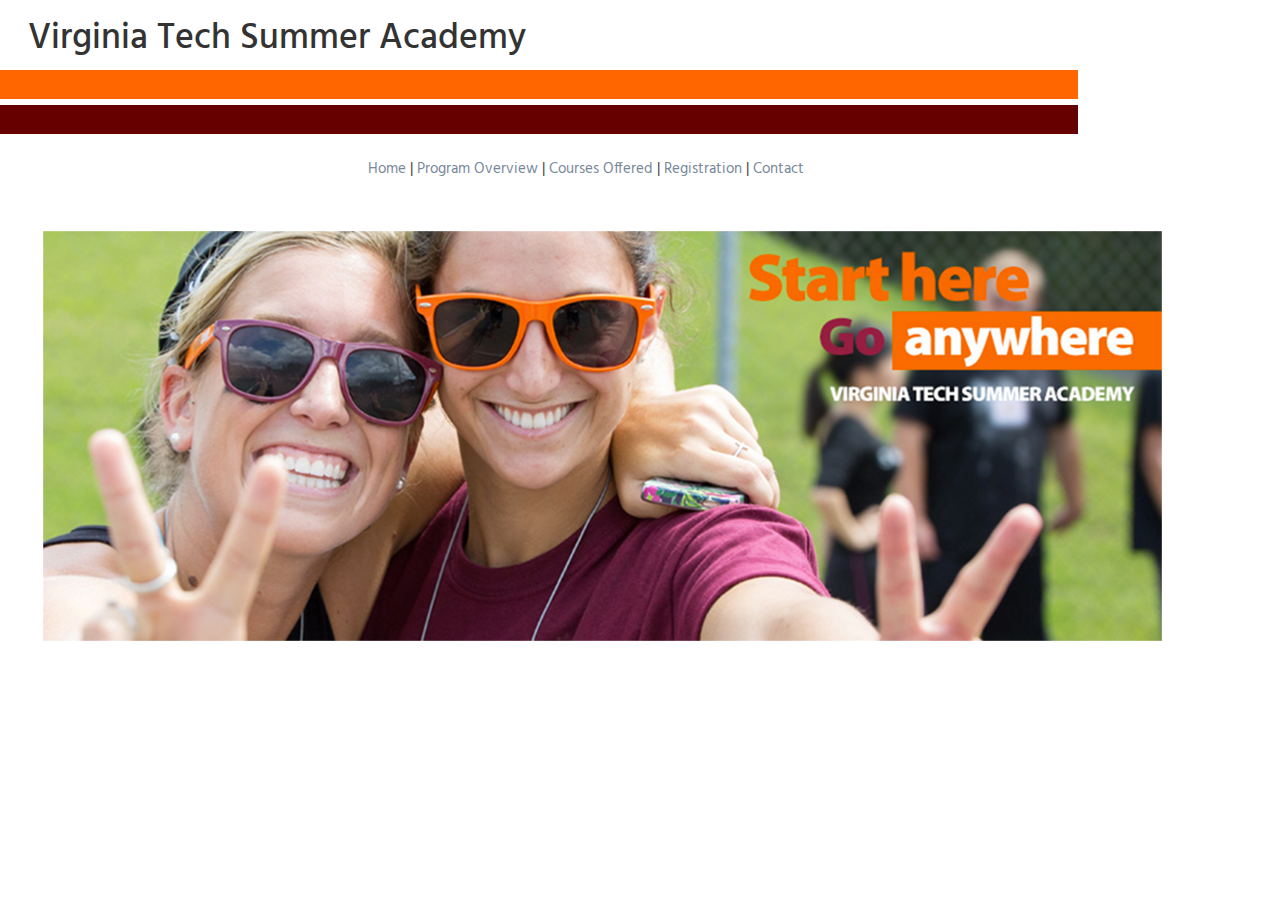
<file: index.html>
<!DOCTYPE html>
<html lang="en">
	<head>
		<meta charset="utf-8">
    	<meta http-equiv="X-UA-Compatible" content="IE=edge">
    	<meta name="viewport" content="width=device-width, initial-scale=1 shrink-to-fit=no">
    	<meta name="description" content="">
    	<meta name="author" content="">
    	<title>VT Summer Academy | Home</title>

		<!-- Bootstrap core CSS -->
		<link href="https://maxcdn.bootstrapcdn.com/bootstrap/3.3.6/css/bootstrap.min.css" rel="stylesheet">
		<!-- Bootstrap theme -->

		<link href="css/custom.css" rel="stylesheet">

        <!-- HTML5 shim and Respond.js for IE8 support of HTML5 elements and media queries -->
        <!-- WARNING: Respond.js doesn't work if you view the page via file:// -->
        <!--[if lt IE 9]>
    		<script src="js/html5shiv.js"></script>
    		<script src="js/respond.min.js"></script>
		<![endif]-->
	</head>

	<body>
		<div class="container-fluid">
			<div class="row" id="header">
				<div class="col-md-12"><h1>Virginia Tech Summer Academy</h1></div>
			</div>
			<div class="row" id="rule1">
				<div class="col-md-12"><p>a</p></div>
			</div>
			<div class="row" id="rule2">
				<div class="col-md-12"><p>a</p></div>
			</div>
			<div class="row" id="nav">
				<div class="col-md-12"><a href="index.html">Home</a> | <a href="overview.html">Program Overview</a> | <a href="courses.html">Courses Offered</a> | <a href="registration.html">Registration</a> | <a href="contact.html">Contact</a></div>
			</div>
			<div class="row" id="home">
			<div class="col-md-12"><img src="home.jpg"/></div>
			</div>




		</div> <!-- Closes the container -->
		<!-- Leave these lines at the bottom of every HTML file. Don't put anything after them. -->
		<!-- jQuery (necessary for Bootstrap's JavaScript plugins) -->
		<script src="https://ajax.googleapis.com/ajax/libs/jquery/1.11.2/jquery.min.js"></script>
		<script src="https://maxcdn.bootstrapcdn.com/bootstrap/3.3.6/js/bootstrap.min.js"></script>
	</body>
</html>
</file>
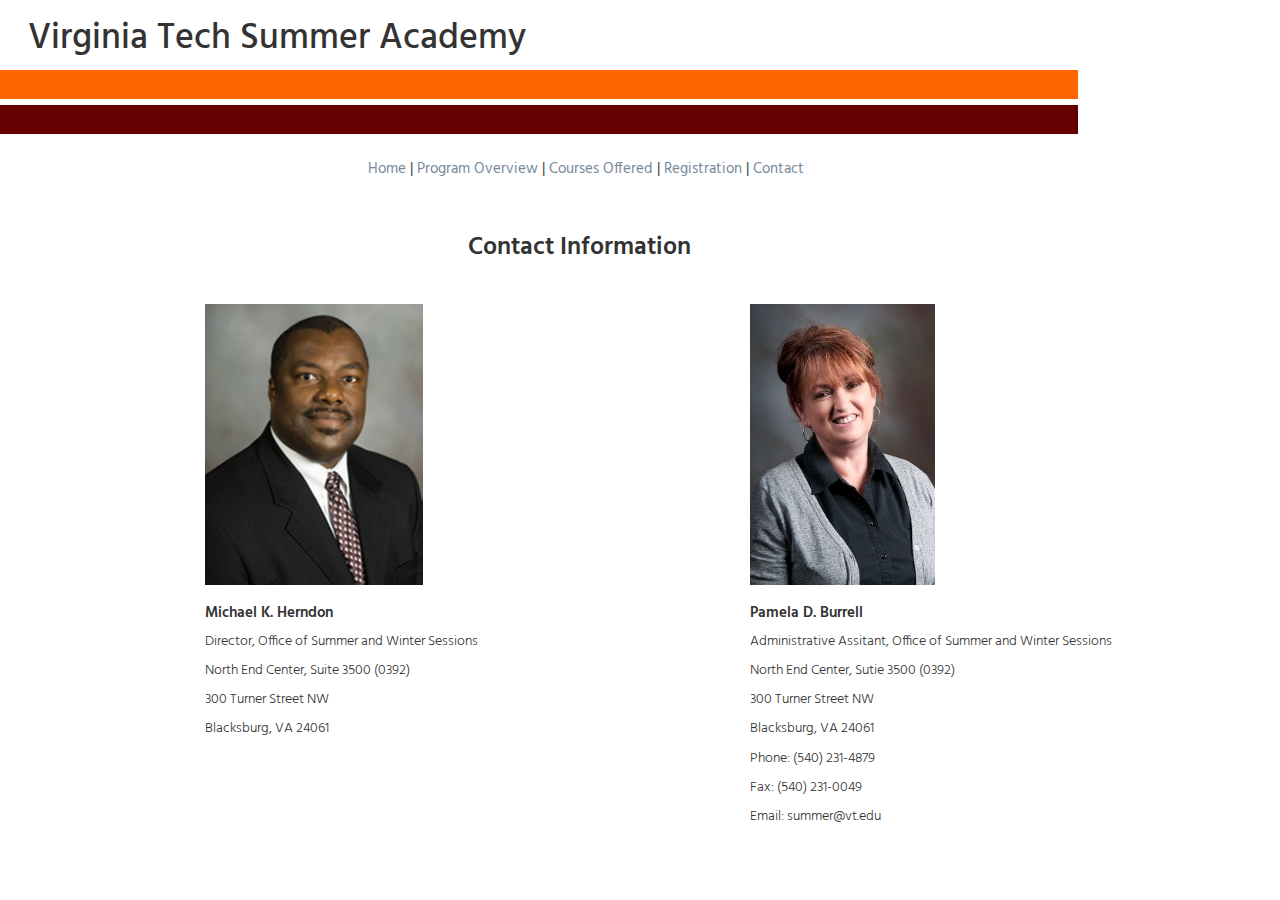
<file: contact.html>
<!DOCTYPE html>
<html lang="en">
	<head>
		<meta charset="utf-8">
    	<meta http-equiv="X-UA-Compatible" content="IE=edge">
    	<meta name="viewport" content="width=device-width, initial-scale=1 shrink-to-fit=no">
    	<meta name="description" content="">
    	<meta name="author" content="">
    	<title>VT Summer Academy | Contact</title>

		<!-- Bootstrap core CSS -->
		<link href="https://maxcdn.bootstrapcdn.com/bootstrap/3.3.6/css/bootstrap.min.css" rel="stylesheet">
		<!-- Bootstrap theme -->

		<link href="css/custom.css" rel="stylesheet">

        <!-- HTML5 shim and Respond.js for IE8 support of HTML5 elements and media queries -->
        <!-- WARNING: Respond.js doesn't work if you view the page via file:// -->
        <!--[if lt IE 9]>
    		<script src="js/html5shiv.js"></script>
    		<script src="js/respond.min.js"></script>
		<![endif]-->
	</head>

	<body>
		<div class="container-fluid">
			<div class="row" id="header">
				<div class="col-md-12"><h1>Virginia Tech Summer Academy</h1></div>
			</div>
			<div class="row" id="rule1">
				<div class="col-md-12"><p>a</p></div>
			</div>
			<div class="row" id="rule2">
				<div class="col-md-12"><p>a</p></div>
			</div>
			<div class="row" id="nav">
				<div class="col-md-12"><a href="index.html">Home</a> | <a href="overview.html">Program Overview</a> | <a href="courses.html">Courses Offered</a> | <a href="registration.html">Registration</a> | <a href="contact.html">Contact</a></div>
			</div>

			<div class="row" id="title">
				<div class="col-md-12">Contact Information</div>
			</div>
			<div class="row" id="contact">
			<div class="col-md-6"><img src="michael.jpg"/><h3>Michael K. Herndon</h3><p>Director, Office of Summer and Winter Sessions</p><p>North End Center, Suite 3500 (0392)</p><p>300 Turner Street NW</p><p>Blacksburg, VA 24061</p>
			</div>
			<div class="col-md-6"><img src="pamela.jpg"/><h3>Pamela D. Burrell</h3><p>Administrative Assitant, Office of Summer and Winter Sessions</p><p>North End Center, Sutie 3500 (0392)</p><p>300 Turner Street NW</p><p>Blacksburg, VA 24061</p><p>Phone: (540) 231-4879</p><p>Fax: (540) 231-0049</p><p>Email: summer@vt.edu</p>
			</div>
			</div>




		</div> <!-- Closes the container -->
		<!-- Leave these lines at the bottom of every HTML file. Don't put anything after them. -->
		<!-- jQuery (necessary for Bootstrap's JavaScript plugins) -->
		<script src="https://ajax.googleapis.com/ajax/libs/jquery/1.11.2/jquery.min.js"></script>
		<script src="https://maxcdn.bootstrapcdn.com/bootstrap/3.3.6/js/bootstrap.min.js"></script>
	</body>
</html>
</file>
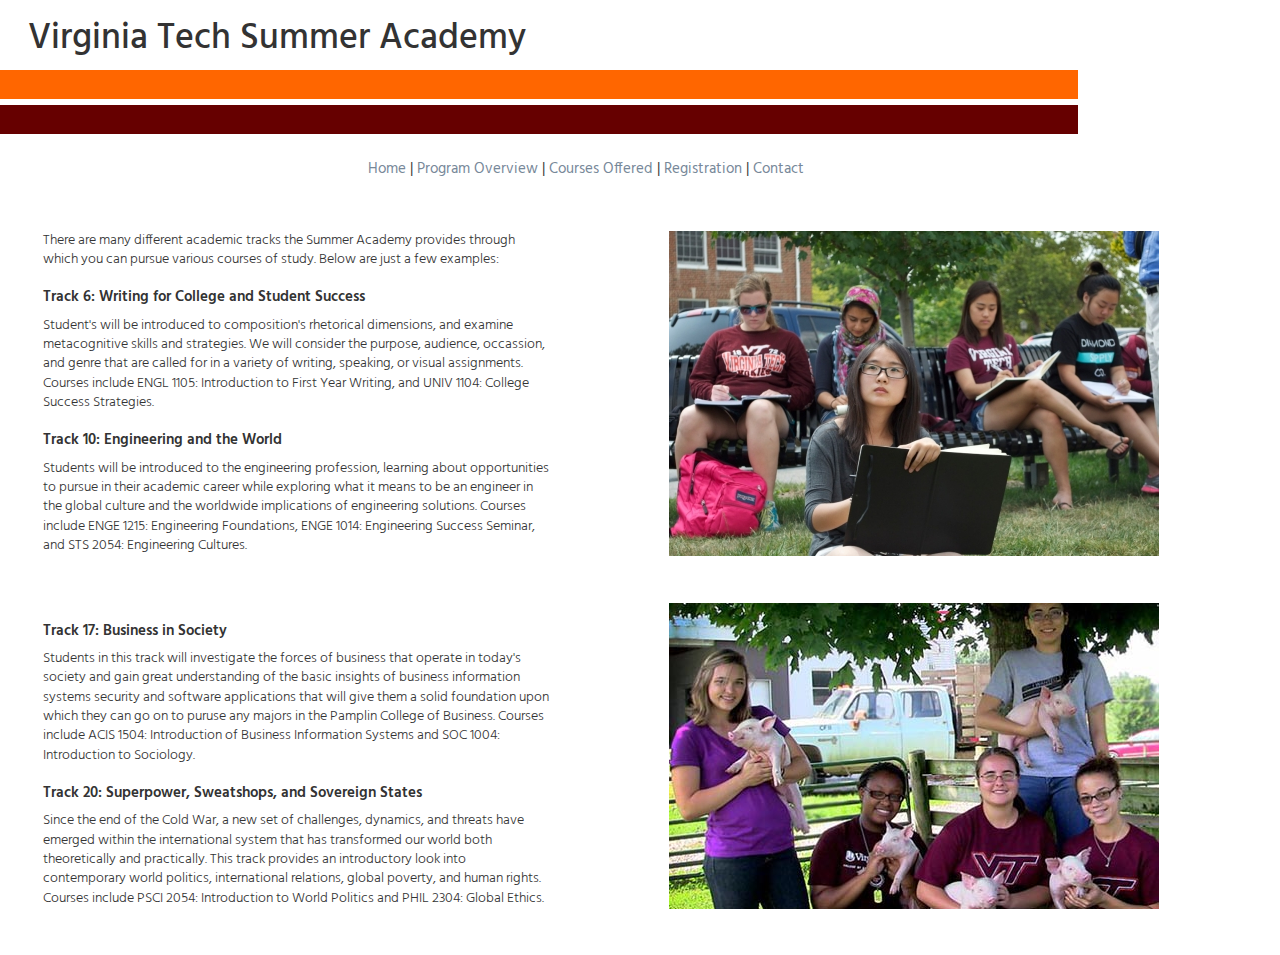
<file: courses.html>
<!DOCTYPE html>
<html lang="en">
	<head>
		<meta charset="utf-8">
    	<meta http-equiv="X-UA-Compatible" content="IE=edge">
    	<meta name="viewport" content="width=device-width, initial-scale=1 shrink-to-fit=no">
    	<meta name="description" content="">
    	<meta name="author" content="">
    	<title>VT Summer Academy | Courses Offered</title>

		<!-- Bootstrap core CSS -->
		<link href="https://maxcdn.bootstrapcdn.com/bootstrap/3.3.6/css/bootstrap.min.css" rel="stylesheet">
		<!-- Bootstrap theme -->

		<link href="css/custom.css" rel="stylesheet">

        <!-- HTML5 shim and Respond.js for IE8 support of HTML5 elements and media queries -->
        <!-- WARNING: Respond.js doesn't work if you view the page via file:// -->
        <!--[if lt IE 9]>
    		<script src="js/html5shiv.js"></script>
    		<script src="js/respond.min.js"></script>
		<![endif]-->
	</head>

	<body>
		<div class="container-fluid">
			<div class="row" id="header">
				<div class="col-md-12"><h1>Virginia Tech Summer Academy</h1></div>
			</div>
			<div class="row" id="rule1">
				<div class="col-md-12"><p>a</p></div>
			</div>
			<div class="row" id="rule2">
				<div class="col-md-12"><p>a</p></div>
			</div>
			<div class="row" id="nav">
				<div class="col-md-12"><a href="index.html">Home</a> | <a href="overview.html">Program Overview</a> | <a href="courses.html">Courses Offered</a> | <a href="registration.html">Registration</a> | <a href="contact.html">Contact</a></div>
			</div>
			<div class="row" id="course1">
				<div class="col-md-6"><p>There are many different academic tracks the Summer Academy provides through which you can pursue various courses of study. Below are just a few examples:</p>
				<h3>Track 6: Writing for College and Student Success</h3>
				<p>Student's will be introduced to composition's rhetorical dimensions, and examine metacognitive skills and strategies. We will consider the purpose, audience, occassion, and genre that are called for in a variety of writing, speaking, or visual assignments. Courses include ENGL 1105: Introduction to First Year Writing, and UNIV 1104: College Success Strategies.</p>
				<h3>Track 10: Engineering and the World</h3>
				<p>Students will be introduced to the engineering profession, learning about opportunities to pursue in their academic career while exploring what it means to be an engineer in the global culture and the worldwide implications of engineering solutions. Courses include ENGE 1215: Engineering Foundations, ENGE 1014: Engineering Success Seminar, and STS 2054: Engineering Cultures.</p></div>
				<div class="col-md-6"><img src="study.jpg"/></div>
			</div>
			<div class="row" id="course2">
				<div class="col-md-6"><h3>Track 17: Business in Society</h3>
				<p>Students in this track will investigate the forces of business that operate in today's society and gain great understanding of the basic insights of business information systems security and software applications that will give them a solid foundation upon which they can go on to puruse any majors in the Pamplin College of Business. Courses include ACIS 1504: Introduction of Business Information Systems and SOC 1004: Introduction to Sociology.</p>
				<h3>Track 20: Superpower, Sweatshops, and Sovereign States</h3>
				<p>Since the end of the Cold War, a new set of challenges, dynamics, and threats have emerged within the international system that has transformed our world both theoretically and practically. This track provides an introductory look into contemporary world politics, international relations, global poverty, and human rights. Courses include PSCI 2054: Introduction to World Politics and PHIL 2304: Global Ethics.</p></div>
				<div class="col-md-6"><img src="pigs.jpg"/></div>
			</div>



		</div> <!-- Closes the container -->
		<!-- Leave these lines at the bottom of every HTML file. Don't put anything after them. -->
		<!-- jQuery (necessary for Bootstrap's JavaScript plugins) -->
		<script src="https://ajax.googleapis.com/ajax/libs/jquery/1.11.2/jquery.min.js"></script>
		<script src="https://maxcdn.bootstrapcdn.com/bootstrap/3.3.6/js/bootstrap.min.js"></script>
	</body>
</html>
</file>
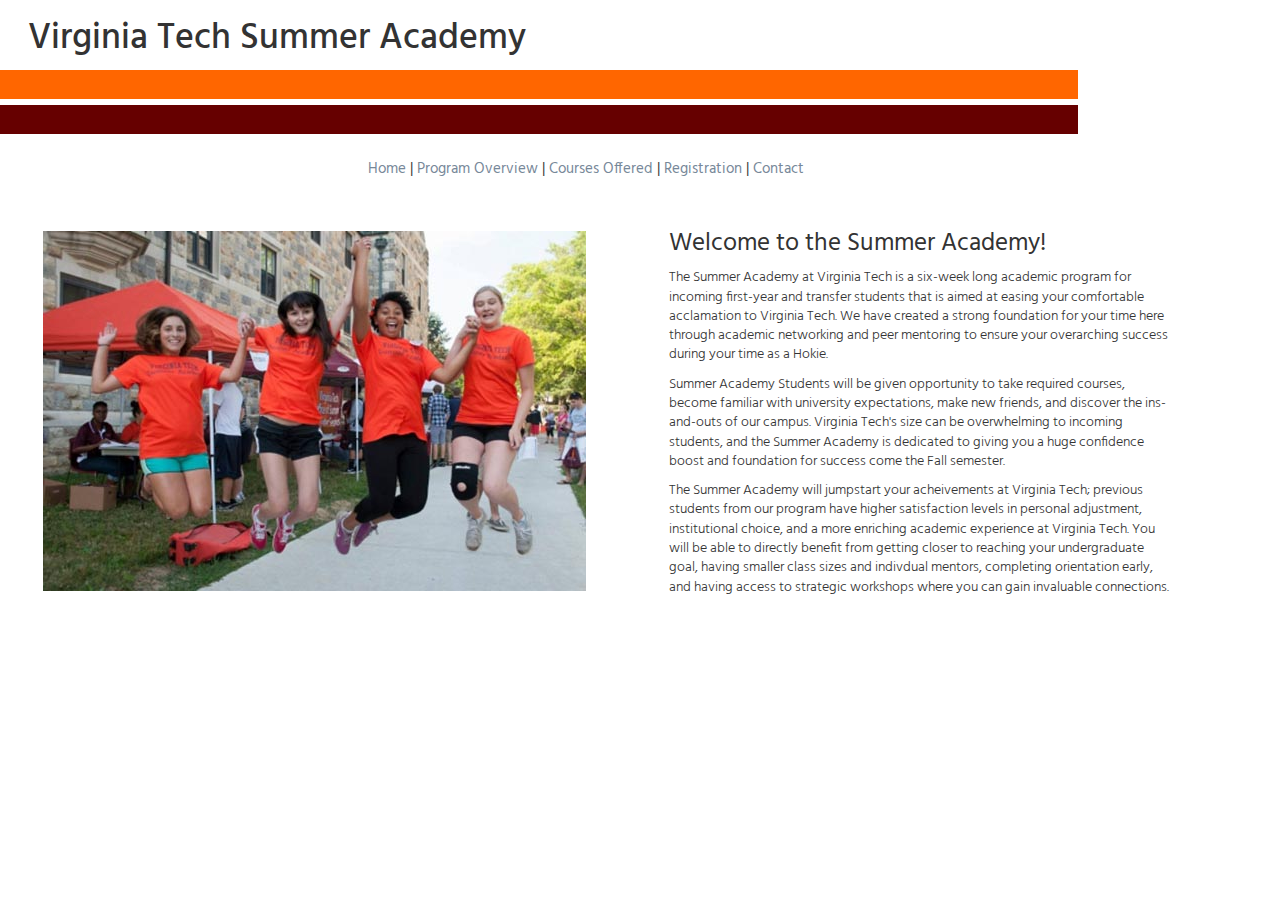
<file: overview.html>
<!DOCTYPE html>
<html lang="en">
	<head>
		<meta charset="utf-8">
    	<meta http-equiv="X-UA-Compatible" content="IE=edge">
    	<meta name="viewport" content="width=device-width, initial-scale=1 shrink-to-fit=no">
    	<meta name="description" content="">
    	<meta name="author" content="">
    	<title>VT Summer Academy | Program Overview</title>

		<!-- Bootstrap core CSS -->
		<link href="https://maxcdn.bootstrapcdn.com/bootstrap/3.3.6/css/bootstrap.min.css" rel="stylesheet">
		<!-- Bootstrap theme -->

		<link href="css/custom.css" rel="stylesheet">

        <!-- HTML5 shim and Respond.js for IE8 support of HTML5 elements and media queries -->
        <!-- WARNING: Respond.js doesn't work if you view the page via file:// -->
        <!--[if lt IE 9]>
    		<script src="js/html5shiv.js"></script>
    		<script src="js/respond.min.js"></script>
		<![endif]-->
	</head>

	<body>
		<div class="container-fluid">
			<div class="row" id="header">
				<div class="col-md-12"><h1>Virginia Tech Summer Academy</h1></div>
			</div>
			<div class="row" id="rule1">
				<div class="col-md-12"><p>a</p></div>
			</div>
			<div class="row" id="rule2">
				<div class="col-md-12"><p>a</p></div>
			</div>
			<div class="row" id="nav">
				<div class="col-md-12"><a href="index.html">Home</a> | <a href="overview.html">Program Overview</a> | <a href="courses.html">Courses Offered</a> | <a href="registration.html">Registration</a> | <a href="contact.html">Contact</a></div>
			</div>
			<div class="row" id="about">
				<div class="col-md-6"><img src="mentors.jpg"/></div>
				<div class="col-md-6"><h2>Welcome to the Summer Academy!</h2>
				<p>The Summer Academy at Virginia Tech is a six-week long academic program for incoming first-year and transfer students that is aimed at easing your comfortable acclamation to Virginia Tech. We have created a strong foundation for your time here through academic networking and peer mentoring to ensure your overarching success during your time as a Hokie.</p>
				<p>Summer Academy Students will be given opportunity to take required courses, become familiar with university expectations, make new friends, and discover the ins-and-outs of our campus. Virginia Tech's size can be overwhelming to incoming students, and the Summer Academy is dedicated to giving you a huge confidence boost and foundation for success come the Fall semester.</p>
				<p>The Summer Academy will jumpstart your acheivements at Virginia Tech; previous students from our program have higher satisfaction levels in personal adjustment, institutional choice, and a more enriching academic experience at Virginia Tech. You will be able to directly benefit from getting closer to reaching your undergraduate goal, having smaller class sizes and indivdual mentors, completing orientation early, and having access to strategic workshops where you can gain invaluable connections.</p></div>
			</div>



		</div> <!-- Closes the container -->
		<!-- Leave these lines at the bottom of every HTML file. Don't put anything after them. -->
		<!-- jQuery (necessary for Bootstrap's JavaScript plugins) -->
		<script src="https://ajax.googleapis.com/ajax/libs/jquery/1.11.2/jquery.min.js"></script>
		<script src="https://maxcdn.bootstrapcdn.com/bootstrap/3.3.6/js/bootstrap.min.js"></script>
	</body>
</html>
</file>
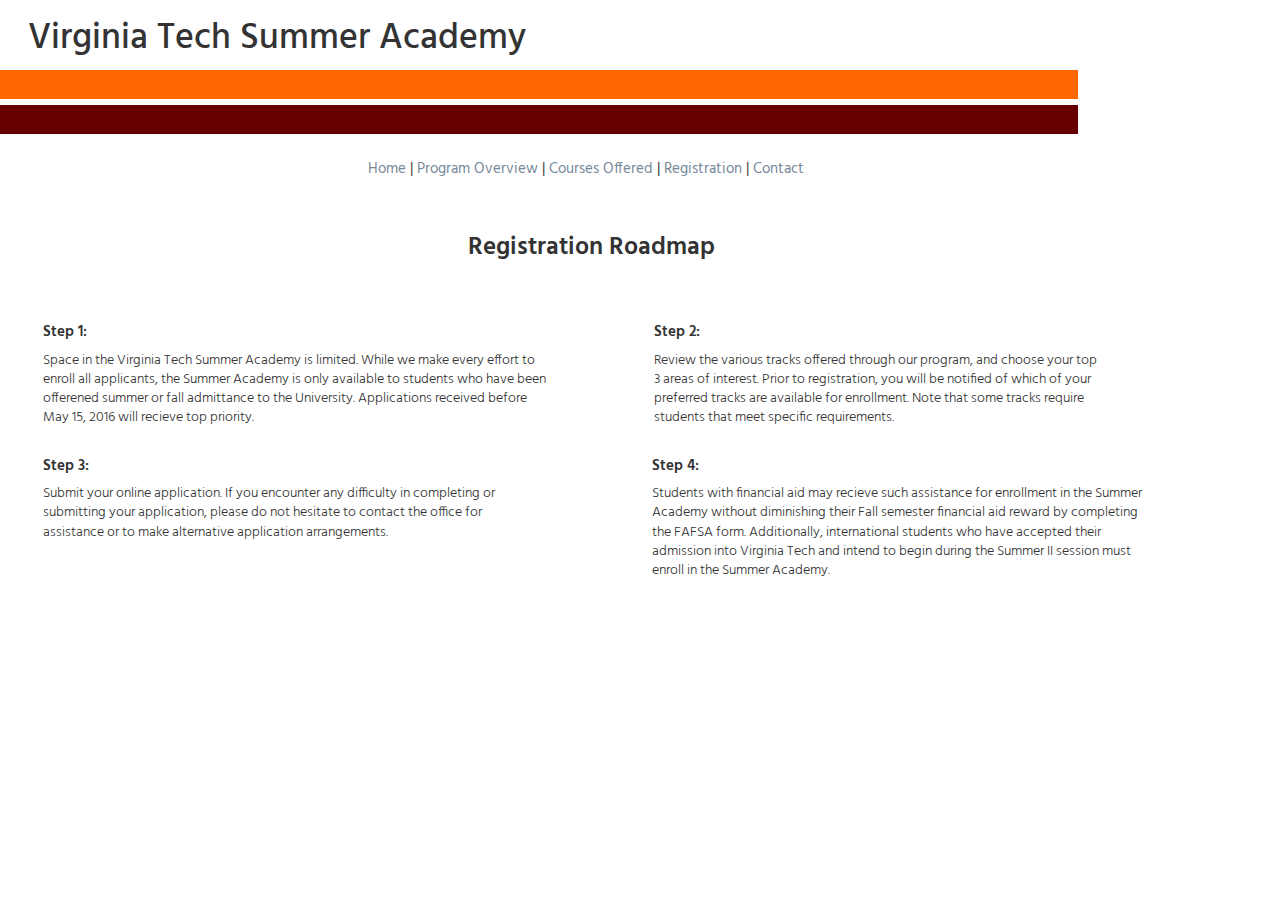
<file: registration.html>
<!DOCTYPE html>
<html lang="en">
	<head>
		<meta charset="utf-8">
    	<meta http-equiv="X-UA-Compatible" content="IE=edge">
    	<meta name="viewport" content="width=device-width, initial-scale=1 shrink-to-fit=no">
    	<meta name="description" content="">
    	<meta name="author" content="">
    	<title>VT Summer Academy | Registration</title>

		<!-- Bootstrap core CSS -->
		<link href="https://maxcdn.bootstrapcdn.com/bootstrap/3.3.6/css/bootstrap.min.css" rel="stylesheet">
		<!-- Bootstrap theme -->

		<link href="css/custom.css" rel="stylesheet">

        <!-- HTML5 shim and Respond.js for IE8 support of HTML5 elements and media queries -->
        <!-- WARNING: Respond.js doesn't work if you view the page via file:// -->
        <!--[if lt IE 9]>
    		<script src="js/html5shiv.js"></script>
    		<script src="js/respond.min.js"></script>
		<![endif]-->
	</head>

	<body>
		<div class="container-fluid">
			<div class="row" id="header">
				<div class="col-md-12"><h1>Virginia Tech Summer Academy</h1></div>
			</div>
			<div class="row" id="rule1">
				<div class="col-md-12"><p>a</p></div>
			</div>
			<div class="row" id="rule2">
				<div class="col-md-12"><p>a</p></div>
			</div>
			<div class="row" id="nav">
				<div class="col-md-12"><a href="index.html">Home</a> | <a href="overview.html">Program Overview</a> | <a href="courses.html">Courses Offered</a> | <a href="registration.html">Registration</a> | <a href="contact.html">Contact</a></div>
			</div>
			<div class="row" id="title">
				<div class="col-md-12">Registration Roadmap</div>
			</div>
			<div class="row" id="steps1">
				<div class="col-md-6">
					<h3>Step 1:</h3>
					<p>Space in the Virginia Tech Summer Academy is limited. While we make every effort to enroll all applicants, the Summer Academy is only available to students who have been offerened summer or fall admittance to the University. Applications received before May 15, 2016 will recieve top priority.</p>
				</div>
				<div class="row" id="col-md-6">
				<h3>Step 2:</h3>
				<p>Review the various tracks offered through our program, and choose your top 3 areas of interest. Prior to registration, you will be notified of which of your preferred tracks are available for enrollment. Note that some tracks require students that meet specific requirements.</p>
				</div>
			</div>
			<div class="row" id="steps2">
				<div class="col-md-6">
				<h3>Step 3:</h3>
				<p>Submit your online application. If you encounter any difficulty in completing or submitting your application, please do not hesitate to contact the office for assistance or to make alternative application arrangements.</p>
				</div>
				<div class="col-md-6">
				<h3>Step 4:</h3>
				<p>Students with financial aid may recieve such assistance for enrollment in the Summer Academy without diminishing their Fall semester financial aid reward by completing the FAFSA form. Additionally, international students who have accepted their admission into Virginia Tech and intend to begin during the Summer II session must enroll in the Summer Academy.</p>
				</div>
			</div>


		</div> <!-- Closes the container -->
		<!-- Leave these lines at the bottom of every HTML file. Don't put anything after them. -->
		<!-- jQuery (necessary for Bootstrap's JavaScript plugins) -->
		<script src="https://ajax.googleapis.com/ajax/libs/jquery/1.11.2/jquery.min.js"></script>
		<script src="https://maxcdn.bootstrapcdn.com/bootstrap/3.3.6/js/bootstrap.min.js"></script>
	</body>
</html>
</file>
<file: css/custom.css>
@import url(https://fonts.googleapis.com/css?family=Hind:400,300,600);

body {background-color:white;}

h1 {font-family:'Hind';font-weight:500;margin-left:1%;}

#rule1 {background-color:#FF6600;
        color:#FF6600;
        font-size:0.5px;
        margin-right:15%;}

#rule2 {background-color:#660000;
        color:#660000;
        font-size:0.5px;
        margin-top:0.5%;
        margin-right:15%;
        margin-bottom:2%;}

#nav {margin-left:27%;
      font-size:15px;
      font-family:'Hind';font-weight:400;
      margin-bottom:4%;}

a:link {color:#778899;text-decoration:none;}
a:active {color:#778899;text-decoration:none;}
a:visited {color:#778899;text-decoration:none;}
a:hover {color:#D3D3D3;}

#home {margin-left:1%;}

#about {margin-left:1%;}

#course1 {margin-left:1%;}

#course2 {margin-top:3%;margin-left:1%;margin-bottom:3%;}

#title {font-family:'Hind';font-weight:600;font-size:25px;margin-left:35%;margin-bottom:3%;}

#steps1 {margin-left:1%;}

#steps2 {margin-left:1%;margin-right:1.5%;}

#contact {margin-left:14%;}

h2 {font-family:'Hind';font-weight:400;font-size:25px;margin-top:0%;}

h3 {font-family:'Hind';font-weight:600;font-size:15px;}

p {font-family:'Hind';font-weight:300;font-size:13.5px;margin-right:15%;}
</file>
